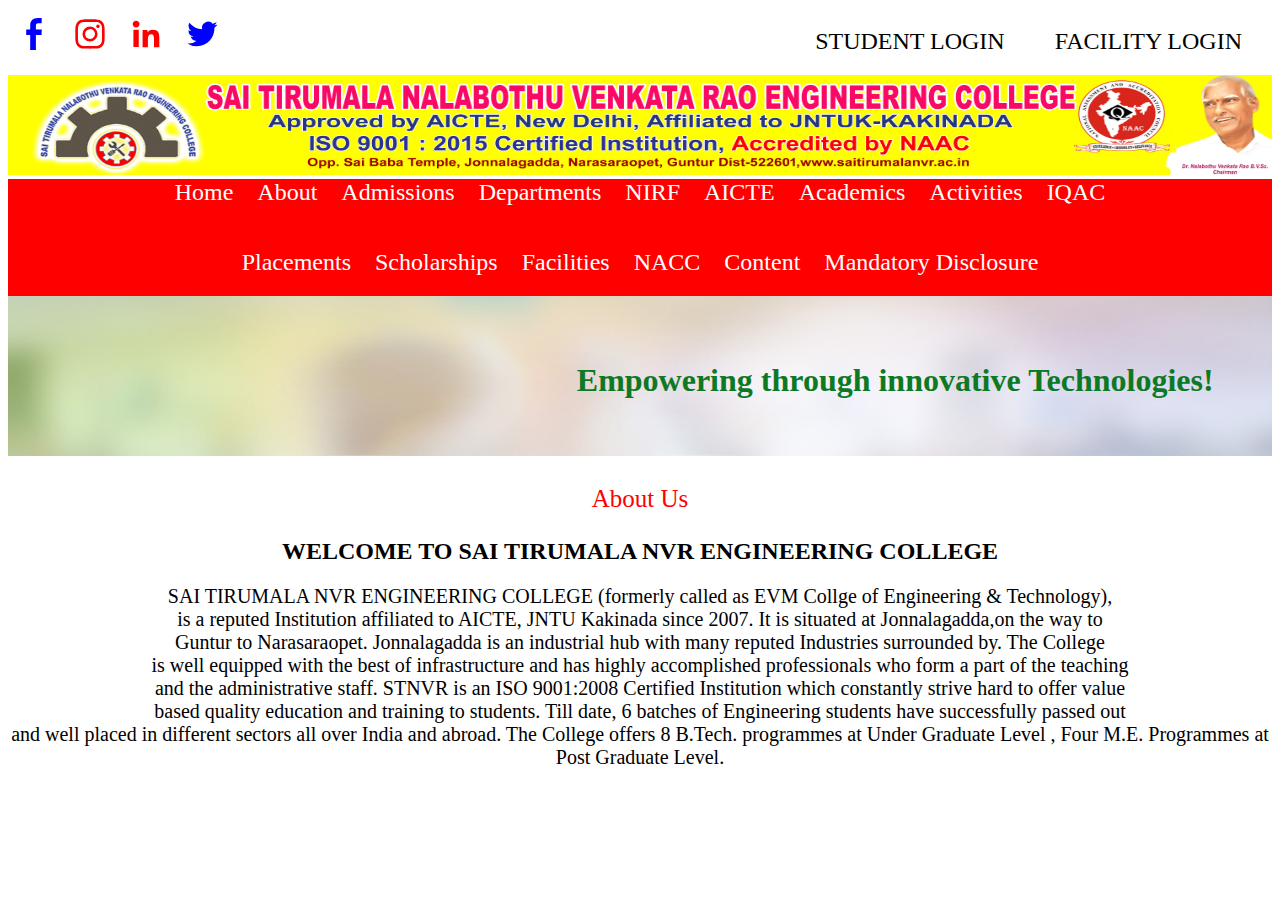
<file: ab.html>
<!DOCTYPE html>
<html>
    <head>
        <meta name="viewport" content="width=divice-width,initial-scal=1.0"/>

        <title>About</title>
        <style>
   
svg{
    padding: 10px;
}
.socialmedia{
    background-color: rgb(34, 34, 34);
}
.login{
    display: flex;
    gap: 30px;
    padding: 20px;
justify-items: baseline;
}
.login a{
    padding: 10px;
    color: black;
     font-size: 24px;
     text-decoration: none;
} 
.fiest{
    display: flex;
    justify-content: space-between;
    justify-content: baseline;
}

.student-login{
    font-size: 25px;
}
.sten-logo{
    width: 100%;
  
    height: 100px;
}
aside{
    background-color: red;
}            
.sp  a{
    padding: 10px;
    color: white;
     font-size: 24px;
     transform: none;
     text-decoration: none;
} 
.space a{
    padding: 10px;
    color: white;
     font-size: 24px;
     transform: none;
     
     text-decoration: none;
}
.sp{
    padding-bottom: 20px;
}
.space{
    padding-bottom: 43px;
}
.p{
    font-size: 25px;
    color: red;
    text-align: center;
}
.para{
    text-align: center;
}
.po{
    position: relative;
}
.po2{
    position: absolute;
    top: 45px;
    left: 45%;

}
h1{
    height: 150px;
    color: rgb(14, 121, 37);
    top: 100px;
    text-align: center;
    justify-content: center;
 
    }

   
h1 {

  animation: left_to_right 2s ease;
}




@keyframes left_to_right {
  from {
    margin-left: -100%;
  }
  to {
    margin-left: 30px;
  }
}



.po img{
    height: 160px;
    width: 100%;
}
p{
    font-size: 20px;
}
@media(max-width:700px){
    
}

        </style>
    </head>
    <body>
     

        

    <div class="all1">
    <div class="fiest">
        <div class="media">
         
   <a href="#"> <svg xmlns="http://www.w3.org/2000/svg" aria-hidden="true" role="img" width="2em" height="2em" preserveAspectRatio="xMidYMid meet" viewBox="0 0 486.037 1000"><path fill="blue" d="M124.074 1000V530.771H0V361.826h124.074V217.525C124.074 104.132 197.365 0 366.243 0C434.619 0 485.18 6.555 485.18 6.555l-3.984 157.766s-51.564-.502-107.833-.502c-60.9 0-70.657 28.065-70.657 74.646v123.361h183.331l-7.977 168.945H302.706V1000H124.074"/></svg></a>
   <a href="#"> </a><svg xmlns="http://www.w3.org/2000/svg" aria-hidden="true" role="img" width="2em" height="2em" preserveAspectRatio="xMidYMid meet" viewBox="0 0 24 24"><path fill="red" fill-rule="evenodd" d="M7.465 1.066C8.638 1.012 9.012 1 12 1c2.988 0 3.362.013 4.534.066c1.172.053 1.972.24 2.672.511c.733.277 1.398.71 1.948 1.27c.56.549.992 1.213 1.268 1.947c.272.7.458 1.5.512 2.67C22.988 8.639 23 9.013 23 12c0 2.988-.013 3.362-.066 4.535c-.053 1.17-.24 1.97-.512 2.67a5.396 5.396 0 0 1-1.268 1.949c-.55.56-1.215.992-1.948 1.268c-.7.272-1.5.458-2.67.512c-1.174.054-1.548.066-4.536.066c-2.988 0-3.362-.013-4.535-.066c-1.17-.053-1.97-.24-2.67-.512a5.397 5.397 0 0 1-1.949-1.268a5.392 5.392 0 0 1-1.269-1.948c-.271-.7-.457-1.5-.511-2.67C1.012 15.361 1 14.987 1 12c0-2.988.013-3.362.066-4.534c.053-1.172.24-1.972.511-2.672a5.396 5.396 0 0 1 1.27-1.948a5.392 5.392 0 0 1 1.947-1.269c.7-.271 1.5-.457 2.67-.511Zm8.98 1.98c-1.16-.053-1.508-.064-4.445-.064c-2.937 0-3.285.011-4.445.064c-1.073.049-1.655.228-2.043.379c-.513.2-.88.437-1.265.822a3.412 3.412 0 0 0-.822 1.265c-.151.388-.33.97-.379 2.043c-.053 1.16-.064 1.508-.064 4.445c0 2.937.011 3.285.064 4.445c.049 1.073.228 1.655.379 2.043c.176.477.457.91.822 1.265c.355.365.788.646 1.265.822c.388.151.97.33 2.043.379c1.16.053 1.507.064 4.445.064c2.938 0 3.285-.011 4.445-.064c1.073-.049 1.655-.228 2.043-.379c.513-.2.88-.437 1.265-.822c.365-.355.646-.788.822-1.265c.151-.388.33-.97.379-2.043c.053-1.16.064-1.508.064-4.445c0-2.937-.011-3.285-.064-4.445c-.049-1.073-.228-1.655-.379-2.043c-.2-.513-.437-.88-.822-1.265a3.413 3.413 0 0 0-1.265-.822c-.388-.151-.97-.33-2.043-.379Zm-5.85 12.345a3.669 3.669 0 0 0 4-5.986a3.67 3.67 0 1 0-4 5.986ZM8.002 8.002a5.654 5.654 0 1 1 7.996 7.996a5.654 5.654 0 0 1-7.996-7.996Zm10.906-.814a1.337 1.337 0 1 0-1.89-1.89a1.337 1.337 0 0 0 1.89 1.89Z" clip-rule="evenodd"/></svg></a>
   <a href="#"> <svg xmlns="http://www.w3.org/2000/svg" aria-hidden="true" role="img" width="2em" height="2em" preserveAspectRatio="xMidYMid meet" viewBox="0 0 24 24"><path fill="red" fill-rule="evenodd" d="M9.429 8.969h3.714v1.85c.535-1.064 1.907-2.02 3.968-2.02c3.951 0 4.889 2.118 4.889 6.004V22h-4v-6.312c0-2.213-.535-3.461-1.897-3.461c-1.889 0-2.674 1.345-2.674 3.46V22h-4V8.969ZM2.57 21.83h4V8.799h-4V21.83ZM7.143 4.55a2.53 2.53 0 0 1-.753 1.802a2.573 2.573 0 0 1-1.82.748a2.59 2.59 0 0 1-1.818-.747A2.548 2.548 0 0 1 2 4.55c0-.677.27-1.325.753-1.803A2.583 2.583 0 0 1 4.571 2c.682 0 1.336.269 1.819.747c.482.478.753 1.126.753 1.803Z" clip-rule="evenodd"/></svg></a>
   <a href="#"> <svg xmlns="http://www.w3.org/2000/svg" aria-hidden="true" role="img" width="2em" height="2em" preserveAspectRatio="xMidYMid meet" viewBox="0 0 24 24"><path fill="blue" d="M23.643 4.937c-.835.37-1.732.62-2.675.733a4.67 4.67 0 0 0 2.048-2.578a9.3 9.3 0 0 1-2.958 1.13a4.66 4.66 0 0 0-7.938 4.25a13.229 13.229 0 0 1-9.602-4.868c-.4.69-.63 1.49-.63 2.342A4.66 4.66 0 0 0 3.96 9.824a4.647 4.647 0 0 1-2.11-.583v.06a4.66 4.66 0 0 0 3.737 4.568a4.692 4.692 0 0 1-2.104.08a4.661 4.661 0 0 0 4.352 3.234a9.348 9.348 0 0 1-5.786 1.995a9.5 9.5 0 0 1-1.112-.065a13.175 13.175 0 0 0 7.14 2.093c8.57 0 13.255-7.098 13.255-13.254c0-.2-.005-.402-.014-.602a9.47 9.47 0 0 0 2.323-2.41l.002-.003Z"/></svg> </a> 
        </div>
        <div class="login">
            <div>
    <a href="#">STUDENT LOGIN</a>
            </div>
       <div>     
   <a href="#">FACILITY LOGIN</a>
       </div>
    </div>
</div>
        
   <img class="sten-logo" src="images/logo.jpg" alt="logo">
     <aside>
         <div class="link1">
           <center>  <div class="space">
                <a href="index.html">Home</a>
                <a href="ab.html">About</a>
                <a href="addmi.html">Admissions</a>
                <a href="department.html">Departments</a>
                <a href="images/NIRF- MANAGEMENT- RANKING -2018.pdf">NIRF</a>
                <a href="#">AICTE</a>
                <a href="acadmic.html">Academics</a>
                <a href="images/Best practices.docx">Activities</a>
                <a href="images/Internal Quality Assurance Cell.pdf.PDF">IQAC</a>
        
            </div>
         </div>
         <center>
         <div class="sp">
             <a href="images/PLACEMENT DETAILS FOR A.Y 18-19.pdf">Placements</a>
             <a href="images/scholership.pdf">Scholarships</a>
             <a href="images/facltuy empowerment1.pdf">Facilities</a>
             <a href="images/NSS.pdf">NACC</a>
             <a href="http://www.saitirumalanvr.ar.in/Content.html">Content</a>
             <a href="images/mandatory disclosure final.pdf">Mandatory Disclosure</a>
            </center>  
            </div>
     </aside>
  <center>  <div class="card">

    
        <div class="card-part card_part-one"></div>
        <div class="card-part card_part-two"></div>
        <div class="card-part card_part-three"></div>
        <div class="card-part card_part-four"></div>
     </div>
  </center>
           <div class="po">
               <img  src="images/inner-banner-bg.jpg">
               <div class="po2">
            <h1>Empowering through innovative Technologies!</h1>
               </div>
           </div>
            <div class="aboutus">
                <div class="cont">
                    <p class="p">About Us</p>
                </div>
                <div class="para">
                <h2>WELCOME TO SAI TIRUMALA NVR ENGINEERING COLLEGE</h2>
                <p id="p">SAI TIRUMALA NVR ENGINEERING COLLEGE (formerly called as EVM Collge of Engineering 
                & Technology),<br> is a reputed Institution affiliated to AICTE, JNTU Kakinada since 2007.
                 It is situated at Jonnalagadda,on the way to<br> Guntur to Narasaraopet. Jonnalagadda is 
                 an industrial hub with many reputed Industries surrounded by. The College <br>is well equipped
                  with the best of infrastructure and has highly accomplished professionals who form a part of 
                  the teaching <br>and the administrative staff. STNVR is an ISO 9001:2008 Certified Institution which 
                  constantly strive hard to offer value <br>based quality education and training to students. Till date, 
                  6 batches of Engineering students have successfully passed out<br> and well placed in different sectors
                   all over India and abroad. The College offers 8 B.Tech. programmes at Under Graduate Level , Four M.E. 
                   Programmes at Post Graduate Level.</p>
                            
                </div>
            </div>   
    </body>
</html>
</file>
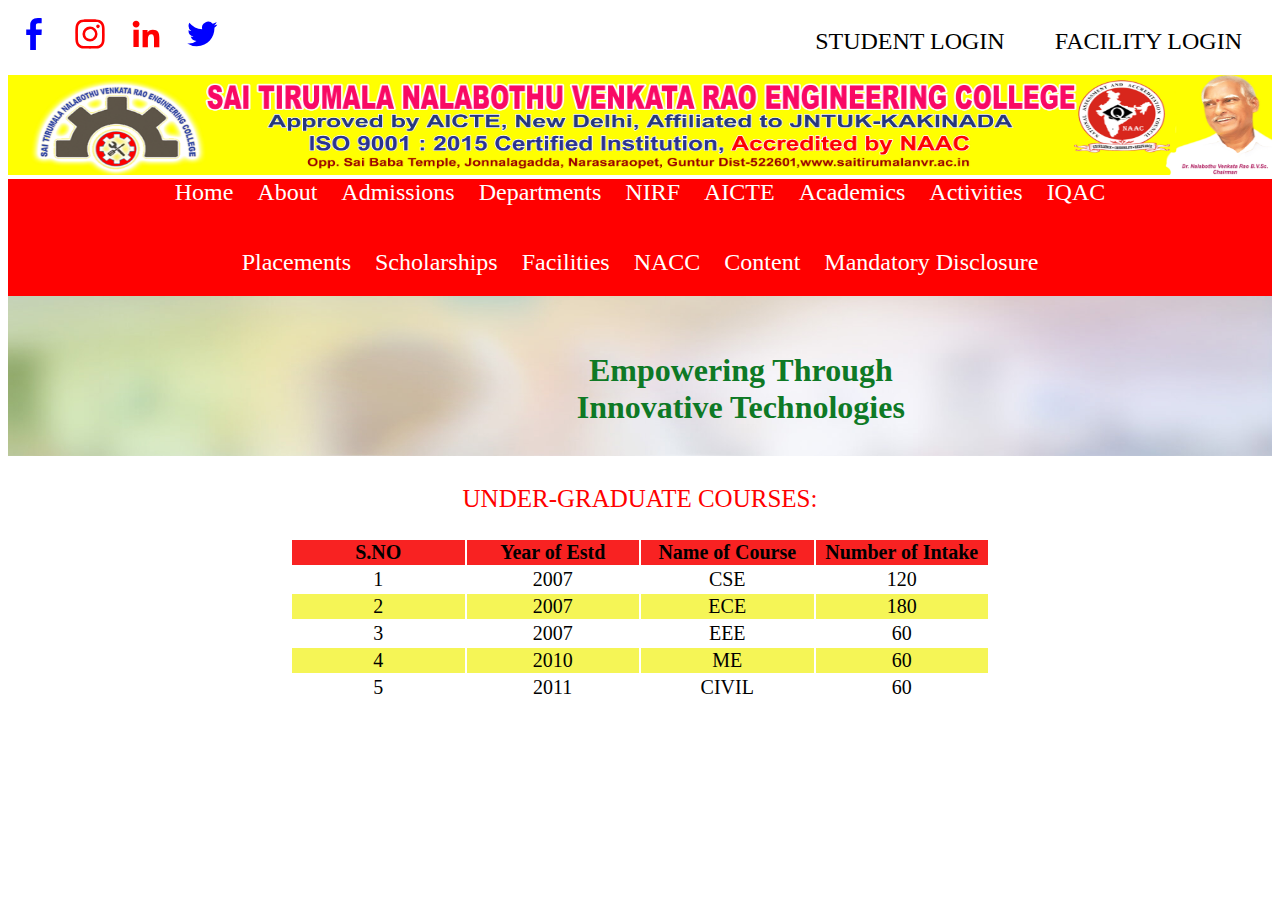
<file: acadmic.html>
<!DOCTYPE html>
<html>
    <head>
        <meta name="viewport" content="width=divice-width,initial-scal=1.0"/>

        <title>About admission</title>
        <style>
   
svg{
    padding: 10px;
}
.socialmedia{
    background-color: rgb(34, 34, 34);
}
.login{
    display: flex;
    gap: 30px;
    padding: 20px;
justify-items: baseline;
}
.login a{
    padding: 10px;
    color: black;
     font-size: 24px;
     text-decoration: none;
} 
.fiest{
    display: flex;
    justify-content: space-between;
    justify-content: baseline;
}

.student-login{
    font-size: 25px;
}
.sten-logo{
    width: 100%;
  
    height: 100px;
}
aside{
    background-color: red;
}            
.sp  a{
    padding: 10px;
    color: white;
     font-size: 24px;
     transform: none;
     text-decoration: none;
} 
.space a{
    padding: 10px;
    color: white;
     font-size: 24px;
     transform: none;
     
     text-decoration: none;
}
.sp{
    padding-bottom: 20px;
}
.space{
    padding-bottom: 43px;
}
.p{
    font-size: 25px;
    color: red;
    text-align: center;
}
.para{
    text-align: center;
}
.po{
    position: relative;
}
.po2{
    position: absolute;
    top: 35px;
    left: 45%;

}
  
h1 {

animation: left_to_right 2s ease;
}




@keyframes left_to_right {
from {
  margin-left: -100%;
}
to {
  margin-left: 30px;
}
}
h1{
    height: 150px;
    color: rgb(14, 121, 37);
    top: 100px;
    text-align: center;
    justify-content: center;
    
}
table th,td{
    border: 2px solid white ;
    border-collapse: collapse;
  
}
table{
   width: 700px;
   font-size: 20px;
}
.td1, .td2{
    background-color: rgb(245, 245, 86);
}
th{
    width: 100px;
    margin-top: 20px;
    background-color: rgb(248, 34, 34);
}
table{
    border-collapse: collapse;
    text-align: center;
}

.po img{
    height: 160px;
    width: 100%;
}
p{
    font-size: 20px;
    
}
@media(max-width:700px){
    
}

        </style>
    </head>
    <body>
     

        

    <div class="all1">
    <div class="fiest">
        <div class="media">
         
   <a href="#"> <svg xmlns="http://www.w3.org/2000/svg" aria-hidden="true" role="img" width="2em" height="2em" preserveAspectRatio="xMidYMid meet" viewBox="0 0 486.037 1000"><path fill="blue" d="M124.074 1000V530.771H0V361.826h124.074V217.525C124.074 104.132 197.365 0 366.243 0C434.619 0 485.18 6.555 485.18 6.555l-3.984 157.766s-51.564-.502-107.833-.502c-60.9 0-70.657 28.065-70.657 74.646v123.361h183.331l-7.977 168.945H302.706V1000H124.074"/></svg></a>
   <a href="#"> </a><svg xmlns="http://www.w3.org/2000/svg" aria-hidden="true" role="img" width="2em" height="2em" preserveAspectRatio="xMidYMid meet" viewBox="0 0 24 24"><path fill="red" fill-rule="evenodd" d="M7.465 1.066C8.638 1.012 9.012 1 12 1c2.988 0 3.362.013 4.534.066c1.172.053 1.972.24 2.672.511c.733.277 1.398.71 1.948 1.27c.56.549.992 1.213 1.268 1.947c.272.7.458 1.5.512 2.67C22.988 8.639 23 9.013 23 12c0 2.988-.013 3.362-.066 4.535c-.053 1.17-.24 1.97-.512 2.67a5.396 5.396 0 0 1-1.268 1.949c-.55.56-1.215.992-1.948 1.268c-.7.272-1.5.458-2.67.512c-1.174.054-1.548.066-4.536.066c-2.988 0-3.362-.013-4.535-.066c-1.17-.053-1.97-.24-2.67-.512a5.397 5.397 0 0 1-1.949-1.268a5.392 5.392 0 0 1-1.269-1.948c-.271-.7-.457-1.5-.511-2.67C1.012 15.361 1 14.987 1 12c0-2.988.013-3.362.066-4.534c.053-1.172.24-1.972.511-2.672a5.396 5.396 0 0 1 1.27-1.948a5.392 5.392 0 0 1 1.947-1.269c.7-.271 1.5-.457 2.67-.511Zm8.98 1.98c-1.16-.053-1.508-.064-4.445-.064c-2.937 0-3.285.011-4.445.064c-1.073.049-1.655.228-2.043.379c-.513.2-.88.437-1.265.822a3.412 3.412 0 0 0-.822 1.265c-.151.388-.33.97-.379 2.043c-.053 1.16-.064 1.508-.064 4.445c0 2.937.011 3.285.064 4.445c.049 1.073.228 1.655.379 2.043c.176.477.457.91.822 1.265c.355.365.788.646 1.265.822c.388.151.97.33 2.043.379c1.16.053 1.507.064 4.445.064c2.938 0 3.285-.011 4.445-.064c1.073-.049 1.655-.228 2.043-.379c.513-.2.88-.437 1.265-.822c.365-.355.646-.788.822-1.265c.151-.388.33-.97.379-2.043c.053-1.16.064-1.508.064-4.445c0-2.937-.011-3.285-.064-4.445c-.049-1.073-.228-1.655-.379-2.043c-.2-.513-.437-.88-.822-1.265a3.413 3.413 0 0 0-1.265-.822c-.388-.151-.97-.33-2.043-.379Zm-5.85 12.345a3.669 3.669 0 0 0 4-5.986a3.67 3.67 0 1 0-4 5.986ZM8.002 8.002a5.654 5.654 0 1 1 7.996 7.996a5.654 5.654 0 0 1-7.996-7.996Zm10.906-.814a1.337 1.337 0 1 0-1.89-1.89a1.337 1.337 0 0 0 1.89 1.89Z" clip-rule="evenodd"/></svg></a>
   <a href="#"> <svg xmlns="http://www.w3.org/2000/svg" aria-hidden="true" role="img" width="2em" height="2em" preserveAspectRatio="xMidYMid meet" viewBox="0 0 24 24"><path fill="red" fill-rule="evenodd" d="M9.429 8.969h3.714v1.85c.535-1.064 1.907-2.02 3.968-2.02c3.951 0 4.889 2.118 4.889 6.004V22h-4v-6.312c0-2.213-.535-3.461-1.897-3.461c-1.889 0-2.674 1.345-2.674 3.46V22h-4V8.969ZM2.57 21.83h4V8.799h-4V21.83ZM7.143 4.55a2.53 2.53 0 0 1-.753 1.802a2.573 2.573 0 0 1-1.82.748a2.59 2.59 0 0 1-1.818-.747A2.548 2.548 0 0 1 2 4.55c0-.677.27-1.325.753-1.803A2.583 2.583 0 0 1 4.571 2c.682 0 1.336.269 1.819.747c.482.478.753 1.126.753 1.803Z" clip-rule="evenodd"/></svg></a>
   <a href="#"> <svg xmlns="http://www.w3.org/2000/svg" aria-hidden="true" role="img" width="2em" height="2em" preserveAspectRatio="xMidYMid meet" viewBox="0 0 24 24"><path fill="blue" d="M23.643 4.937c-.835.37-1.732.62-2.675.733a4.67 4.67 0 0 0 2.048-2.578a9.3 9.3 0 0 1-2.958 1.13a4.66 4.66 0 0 0-7.938 4.25a13.229 13.229 0 0 1-9.602-4.868c-.4.69-.63 1.49-.63 2.342A4.66 4.66 0 0 0 3.96 9.824a4.647 4.647 0 0 1-2.11-.583v.06a4.66 4.66 0 0 0 3.737 4.568a4.692 4.692 0 0 1-2.104.08a4.661 4.661 0 0 0 4.352 3.234a9.348 9.348 0 0 1-5.786 1.995a9.5 9.5 0 0 1-1.112-.065a13.175 13.175 0 0 0 7.14 2.093c8.57 0 13.255-7.098 13.255-13.254c0-.2-.005-.402-.014-.602a9.47 9.47 0 0 0 2.323-2.41l.002-.003Z"/></svg> </a> 
        </div>
        <div class="login">
            <div>
    <a href="#">STUDENT LOGIN</a>
            </div>
       <div>     
   <a href="#">FACILITY LOGIN</a>
       </div>
    </div>
</div>
        
   <img class="sten-logo" src="images/logo.jpg" alt="logo">
     <aside>
         <div class="link1">
           <center>  <div class="space">
                <a href="index.html">Home</a>
                <a href="ab.html">About</a>
                <a href="addmi.html">Admissions</a>
                <a href="department.html">Departments</a>
                <a href="images/ENGINEERING-NRIF-2020.pdf";>NIRF</a>
                <a href="images/">AICTE</a>
                <a href="#">Academics</a>
                <a href="images//Best practices.docx">Activities</a>
                <a href="images/Internal Quality Assurance Cell.pdf.PDF">IQAC</a>
        
            </div>
         </div>
         <center>
         <div class="sp">
             <a href="images/PLACEMENT DETAILS FOR A.Y 18-19.pdf">Placements</a>
             <a href="images/scholership.pdf">Scholarships</a>
             <a href="images/facltuy empowerment1.pdf">Facilities</a>
             <a href="images/NSS.pdf">NACC</a>
             <a href="http://www.saitirumalanvr.ar.in/Content.html">Content</a>
             <a href="images/mandatory disclosure final.pdf">Mandatory Disclosure</a>
            </center>  
            </div>
     </aside>
  <center>  <div class="card">

    
        <div class="card-part card_part-one"></div>
        <div class="card-part card_part-two"></div>
        <div class="card-part card_part-three"></div>
        <div class="card-part card_part-four"></div>
     </div>
  </center>
           <div class="po">
               <img  src="images/inner-banner-bg.jpg">
               <div class="po2">

            <h1>Empowering Through<br>Innovative Technologies</h1>
               </div>
           </div>
            <div class="aboutus">
                <div class="cont">
                    <p class="p">UNDER-GRADUATE COURSES:</p>
                </div>
                <center>
                <table>
                    <tr>
                        <th>S.NO</th>
                        <th>Year of Estd</th>
                        <th>Name of Course</th>
                        <th>Number of Intake</th>
                    </tr>
                    <tr>
                        <td>1</td>
                        <td>2007</td>
                        <td>CSE</td>
                        <td>120</td>
                    </tr>
                    <tr class="td1">
                        <td>2</td>
                        <td>2007</td>
                        <td>ECE</td>
                        <td>180</td>
                    </tr>
                    <tr>
                        <td>3</td>
                        <td>2007</td>
                        <td>EEE</td>
                        <td>60</td>
                    </tr>
                    <tr class="td2">
                        <td>4</td>
                        <td>2010</td>
                        <td>ME</td>
                        <td>60</td>
                    </tr>
                    <tr>
                        <td>5</td>
                        <td>2011</td>
                        <td>CIVIL</td>
                        <td>60</td>
                    </tr>
                </table>
            </center>
            </div>   
    </body>
</html>
</file>
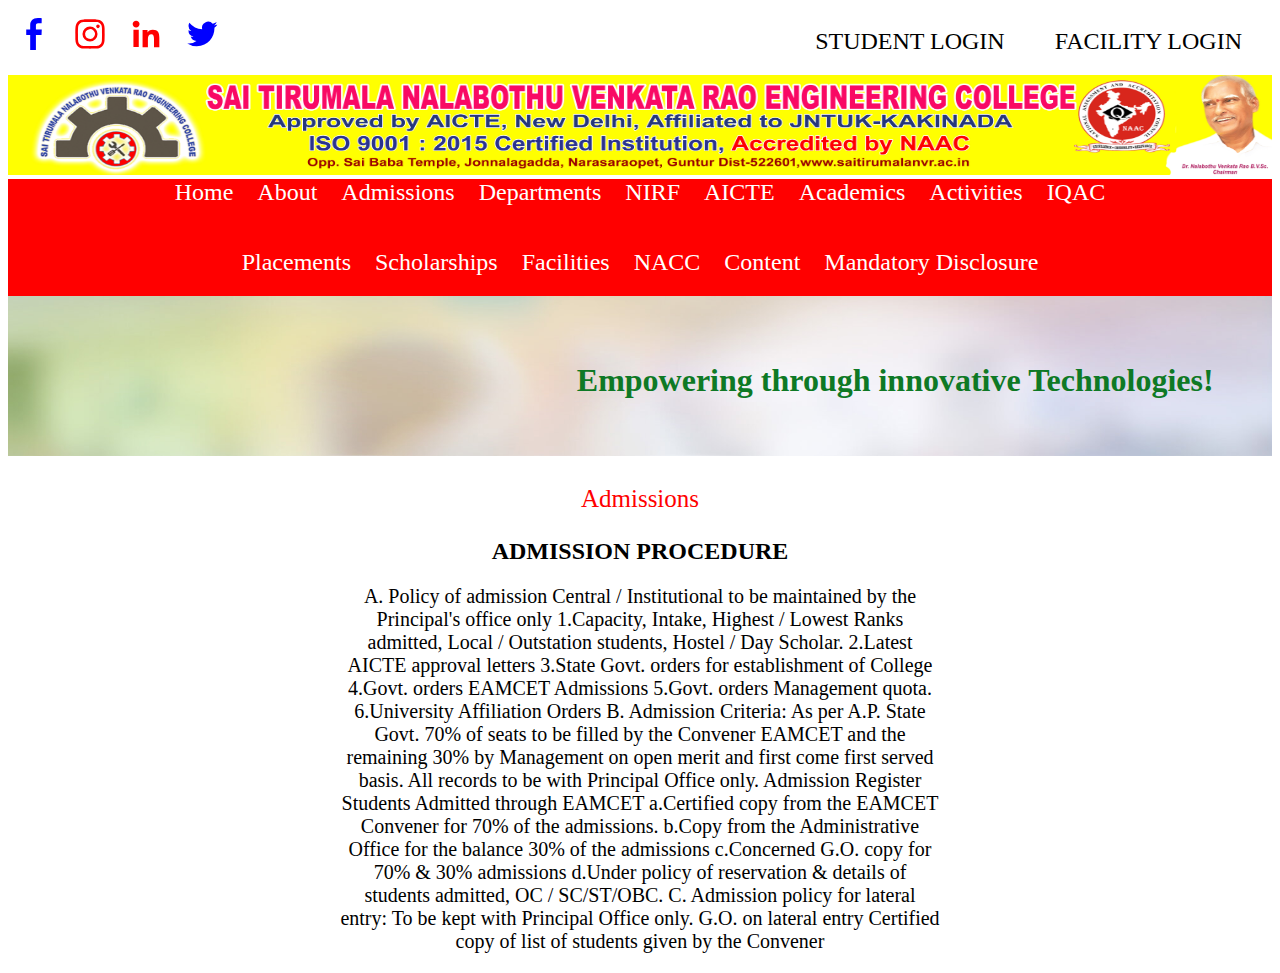
<file: addmi.html>
<!DOCTYPE html>
<html>
    <head>
        <meta name="viewport" content="width=divice-width,initial-scal=1.0"/>

        <title>Admissions</title>
        <style>
   #p{
       text-align: center;
       width: 600px;
   }
svg{
    padding: 10px;
}
.socialmedia{
    background-color: rgb(34, 34, 34);
}
.login{
    display: flex;
    gap: 30px;
    padding: 20px;
justify-items: baseline;
}
.login a{
    padding: 10px;
    color: black;
     font-size: 24px;
     text-decoration: none;
} 
.fiest{
    display: flex;
    justify-content: space-between;
    justify-content: baseline;
}

.student-login{
    font-size: 25px;
}
.sten-logo{
    width: 100%;
 
    height: 100px;
}
aside{
    background-color: red;
}            
.sp  a{
    padding: 10px;
    color: white;
     font-size: 24px;
     transform: none;
     text-decoration: none;
} 
.space a{
    padding: 10px;
    color: white;
     font-size: 24px;
     transform: none;
     
     text-decoration: none;
}
.sp{
    padding-bottom: 20px;
}
.space{
    padding-bottom: 43px;
}
.p{
    font-size: 25px;
    color: red;
    align-items: center;
}
.para{
    text-align: center;

}
.po{
    position: relative;
}
.po2{
    position: absolute;
    top: 45px;
    left: 45%;

}
  
h1 {

animation: left_to_right 2s ease;
}




@keyframes left_to_right {
from {
  margin-left: -100%;
}
to {
  margin-left: 30px;
}
}
h1{
    height: 150px;
   color: rgb(14, 121, 37);
    top: 100px;
    text-align: center;
    justify-content: center;
    
}

.po img{
    height: 160px;
    width: 100%;
}
p{
    font-size: 20px;
}
@media(max-width:700px){
    
}

        </style>
    </head>
    <body>
     

        

    <div class="all1">
    <div class="fiest">
        <div class="media">
         
   <a href="#"> <svg xmlns="http://www.w3.org/2000/svg" aria-hidden="true" role="img" width="2em" height="2em" preserveAspectRatio="xMidYMid meet" viewBox="0 0 486.037 1000"><path fill="blue" d="M124.074 1000V530.771H0V361.826h124.074V217.525C124.074 104.132 197.365 0 366.243 0C434.619 0 485.18 6.555 485.18 6.555l-3.984 157.766s-51.564-.502-107.833-.502c-60.9 0-70.657 28.065-70.657 74.646v123.361h183.331l-7.977 168.945H302.706V1000H124.074"/></svg></a>
   <a href="#"> </a><svg xmlns="http://www.w3.org/2000/svg" aria-hidden="true" role="img" width="2em" height="2em" preserveAspectRatio="xMidYMid meet" viewBox="0 0 24 24"><path fill="red" fill-rule="evenodd" d="M7.465 1.066C8.638 1.012 9.012 1 12 1c2.988 0 3.362.013 4.534.066c1.172.053 1.972.24 2.672.511c.733.277 1.398.71 1.948 1.27c.56.549.992 1.213 1.268 1.947c.272.7.458 1.5.512 2.67C22.988 8.639 23 9.013 23 12c0 2.988-.013 3.362-.066 4.535c-.053 1.17-.24 1.97-.512 2.67a5.396 5.396 0 0 1-1.268 1.949c-.55.56-1.215.992-1.948 1.268c-.7.272-1.5.458-2.67.512c-1.174.054-1.548.066-4.536.066c-2.988 0-3.362-.013-4.535-.066c-1.17-.053-1.97-.24-2.67-.512a5.397 5.397 0 0 1-1.949-1.268a5.392 5.392 0 0 1-1.269-1.948c-.271-.7-.457-1.5-.511-2.67C1.012 15.361 1 14.987 1 12c0-2.988.013-3.362.066-4.534c.053-1.172.24-1.972.511-2.672a5.396 5.396 0 0 1 1.27-1.948a5.392 5.392 0 0 1 1.947-1.269c.7-.271 1.5-.457 2.67-.511Zm8.98 1.98c-1.16-.053-1.508-.064-4.445-.064c-2.937 0-3.285.011-4.445.064c-1.073.049-1.655.228-2.043.379c-.513.2-.88.437-1.265.822a3.412 3.412 0 0 0-.822 1.265c-.151.388-.33.97-.379 2.043c-.053 1.16-.064 1.508-.064 4.445c0 2.937.011 3.285.064 4.445c.049 1.073.228 1.655.379 2.043c.176.477.457.91.822 1.265c.355.365.788.646 1.265.822c.388.151.97.33 2.043.379c1.16.053 1.507.064 4.445.064c2.938 0 3.285-.011 4.445-.064c1.073-.049 1.655-.228 2.043-.379c.513-.2.88-.437 1.265-.822c.365-.355.646-.788.822-1.265c.151-.388.33-.97.379-2.043c.053-1.16.064-1.508.064-4.445c0-2.937-.011-3.285-.064-4.445c-.049-1.073-.228-1.655-.379-2.043c-.2-.513-.437-.88-.822-1.265a3.413 3.413 0 0 0-1.265-.822c-.388-.151-.97-.33-2.043-.379Zm-5.85 12.345a3.669 3.669 0 0 0 4-5.986a3.67 3.67 0 1 0-4 5.986ZM8.002 8.002a5.654 5.654 0 1 1 7.996 7.996a5.654 5.654 0 0 1-7.996-7.996Zm10.906-.814a1.337 1.337 0 1 0-1.89-1.89a1.337 1.337 0 0 0 1.89 1.89Z" clip-rule="evenodd"/></svg></a>
   <a href="#"> <svg xmlns="http://www.w3.org/2000/svg" aria-hidden="true" role="img" width="2em" height="2em" preserveAspectRatio="xMidYMid meet" viewBox="0 0 24 24"><path fill="red" fill-rule="evenodd" d="M9.429 8.969h3.714v1.85c.535-1.064 1.907-2.02 3.968-2.02c3.951 0 4.889 2.118 4.889 6.004V22h-4v-6.312c0-2.213-.535-3.461-1.897-3.461c-1.889 0-2.674 1.345-2.674 3.46V22h-4V8.969ZM2.57 21.83h4V8.799h-4V21.83ZM7.143 4.55a2.53 2.53 0 0 1-.753 1.802a2.573 2.573 0 0 1-1.82.748a2.59 2.59 0 0 1-1.818-.747A2.548 2.548 0 0 1 2 4.55c0-.677.27-1.325.753-1.803A2.583 2.583 0 0 1 4.571 2c.682 0 1.336.269 1.819.747c.482.478.753 1.126.753 1.803Z" clip-rule="evenodd"/></svg></a>
   <a href="#"> <svg xmlns="http://www.w3.org/2000/svg" aria-hidden="true" role="img" width="2em" height="2em" preserveAspectRatio="xMidYMid meet" viewBox="0 0 24 24"><path fill="blue" d="M23.643 4.937c-.835.37-1.732.62-2.675.733a4.67 4.67 0 0 0 2.048-2.578a9.3 9.3 0 0 1-2.958 1.13a4.66 4.66 0 0 0-7.938 4.25a13.229 13.229 0 0 1-9.602-4.868c-.4.69-.63 1.49-.63 2.342A4.66 4.66 0 0 0 3.96 9.824a4.647 4.647 0 0 1-2.11-.583v.06a4.66 4.66 0 0 0 3.737 4.568a4.692 4.692 0 0 1-2.104.08a4.661 4.661 0 0 0 4.352 3.234a9.348 9.348 0 0 1-5.786 1.995a9.5 9.5 0 0 1-1.112-.065a13.175 13.175 0 0 0 7.14 2.093c8.57 0 13.255-7.098 13.255-13.254c0-.2-.005-.402-.014-.602a9.47 9.47 0 0 0 2.323-2.41l.002-.003Z"/></svg> </a> 
        </div>
        <div class="login">
            <div>
    <a href="#">STUDENT LOGIN</a>
            </div>
       <div>     
   <a href="#">FACILITY LOGIN</a>
       </div>
    </div>
</div>
        
   <img class="sten-logo" src="images/logo.jpg" alt="logo">
     <aside>
         <div class="link1">
           <center>  <div class="space">
                <a href="index.html">Home</a>
                <a href="ab.html">About</a>
                <a href="#">Admissions</a>
                <a href="department.html">Departments</a>
                <a href="images/NIRF- MANAGEMENT- RANKING -2018.pdf">NIRF</a>
                <a href="">AICTE</a>
                <a href="acadmic.html">Academics</a>
                <a href="images/Best practices.docx">Activities</a>
                <a href="images/Internal Quality Assurance Cell.pdf.PDF">IQAC</a>
        
            </div>
         </div>
         <center>
         <div class="sp">
             <a href="images/PLACEMENT DETAILS FOR A.Y 18-19.pdf">Placements</a>
             <a href="images/scholership.pdf">Scholarships</a>
             <a href="images/facltuy empowerment1.pdf">Facilities</a>
             <a href="images/NSS.pdf">NACC</a>
             <a href="http://www.saitirumalanvr.ar.in/Content.html">Content</a>
             <a href="images/mandatory disclosure final.pdf">Mandatory Disclosure</a>
            </center>  
            </div>
     </aside>
  <center>  <div class="card">

    
        <div class="card-part card_part-one"></div>
        <div class="card-part card_part-two"></div>
        <div class="card-part card_part-three"></div>
        <div class="card-part card_part-four"></div>
     </div>
  </center>
           <div class="po">
               <img  src="images/inner-banner-bg.jpg">
               <div class="po2">
            <h1>Empowering through innovative Technologies!</h1>
               </div>
           </div>
            <div class="aboutus">
                <div class="cont">
                    <center>
                    <p class="p">Admissions</p>
                    </center>
                </div>
                <div class="para">
                <h2>ADMISSION PROCEDURE
                </h2>
                <center>
                <p id="p">A. Policy of admission Central / Institutional to be maintained by the Principal's
                     office only
                     
                    1.Capacity, Intake, Highest / Lowest Ranks admitted, Local / Outstation students, Hostel / Day Scholar.
                    2.Latest AICTE approval letters
                    3.State Govt. orders for establishment of College
                    4.Govt. orders EAMCET Admissions
                    
                   5.Govt. orders Management quota.
                   6.University Affiliation Orders
    
                    B. Admission Criteria: As per A.P. State Govt. 70% of seats to be filled by the Convener EAMCET and the 
                    remaining 30% by Management on open merit and first come first served basis. All records to be with Principal 
                    Office only.
                    Admission Register
                    Students Admitted through EAMCET
                    a.Certified copy from the EAMCET Convener for 70% of the admissions.
                    b.Copy from the Administrative Office for the balance 30% of the admissions
                    c.Concerned G.O. copy for 70% & 30% admissions
                    d.Under policy of reservation & details of students admitted, OC / SC/ST/OBC.
                    C. Admission policy for lateral entry: To be kept with Principal Office only.
                    G.O. on lateral entry
                    Certified copy of list of students given by the Convener
                    
                    </p>
                </center>          
                </div>
            </div>   
    </body>
</html>
</file>
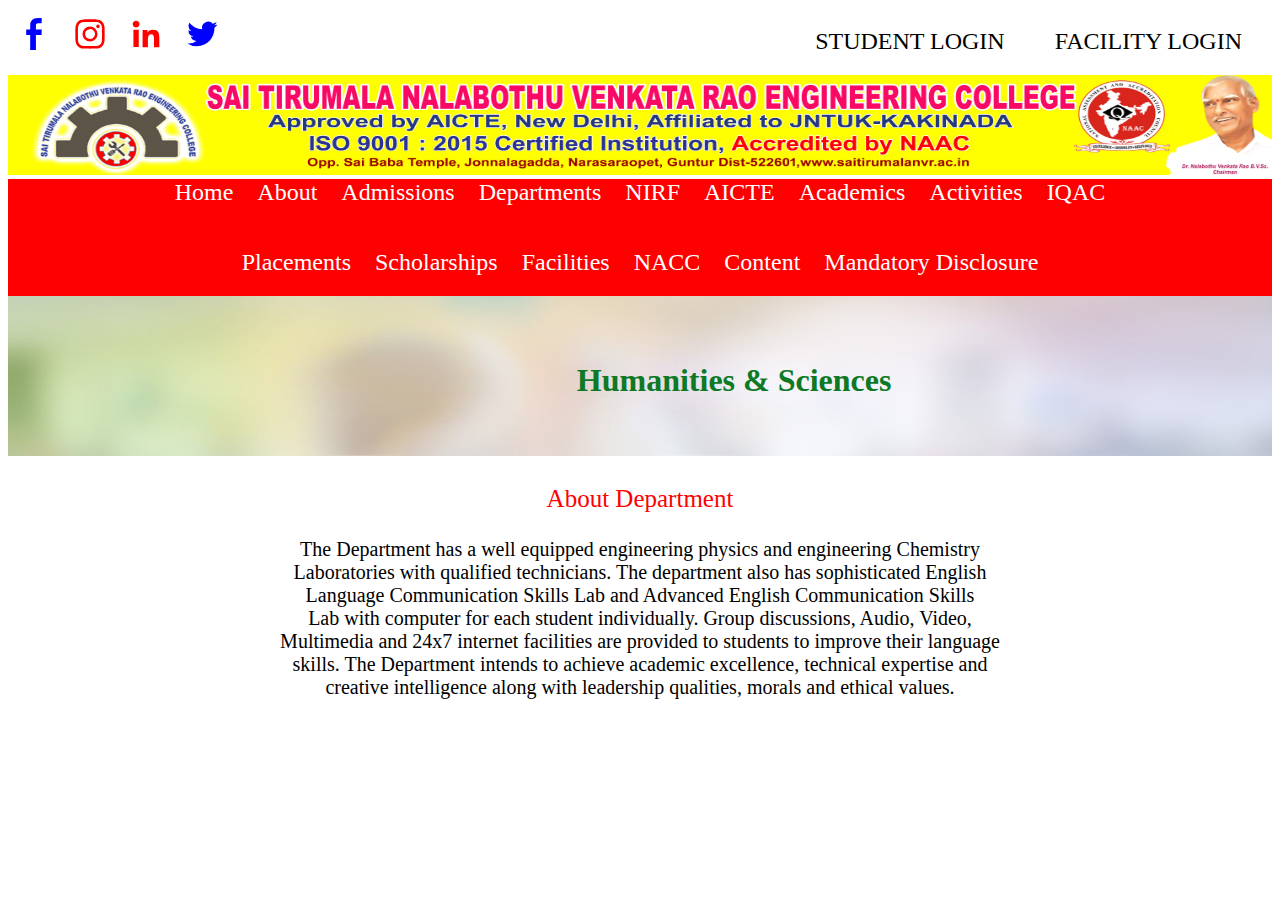
<file: department.html>
<!DOCTYPE html>
<html>
    <head>
        <meta name="viewport" content="width=divice-width,initial-scal=1.0"/>

        <title>About Department</title>
        <style>
   
svg{
    padding: 10px;
}
.socialmedia{
    background-color: rgb(34, 34, 34);
}
.login{
    display: flex;
    gap: 30px;
    padding: 20px;
justify-items: baseline;
}
.login a{
    padding: 10px;
    color: black;
     font-size: 24px;
     text-decoration: none;
} 
.fiest{
    display: flex;
    justify-content: space-between;
    justify-content: baseline;
}

.student-login{
    font-size: 25px;
}
.sten-logo{
    width: 100%;
  
    height: 100px;
}
aside{
    background-color: red;
}            
.sp  a{
    padding: 10px;
    color: white;
     font-size: 24px;
     transform: none;
     text-decoration: none;
} 
.space a{
    padding: 10px;
    color: white;
     font-size: 24px;
     transform: none;
     
     text-decoration: none;
}
.sp{
    padding-bottom: 20px;
}
.space{
    padding-bottom: 43px;
}
.p{
    font-size: 25px;
    color: red;
    text-align: center;
}
.para{
    text-align: center;
}
.po{
    position: relative;
}
.po2{
    position: absolute;
    top: 45px;
    left: 45%;

}
  
h1 {

animation: left_to_right 2s ease;
}




@keyframes left_to_right {
from {
  margin-left: -100%;
}
to {
  margin-left: 30px;
}
}
h1{
    height: 150px;
    color: rgb(14, 121, 37);
    top: 100px;
    text-align: center;
    justify-content: center;
    
}

.po img{
    height: 160px;
    width: 100%;
}
p{
    font-size: 20px;
    
}
@media(max-width:700px){
    
}

        </style>
    </head>
    <body>
     

        

    <div class="all1">
    <div class="fiest">
        <div class="media">
         
   <a href="#"> <svg xmlns="http://www.w3.org/2000/svg" aria-hidden="true" role="img" width="2em" height="2em" preserveAspectRatio="xMidYMid meet" viewBox="0 0 486.037 1000"><path fill="blue" d="M124.074 1000V530.771H0V361.826h124.074V217.525C124.074 104.132 197.365 0 366.243 0C434.619 0 485.18 6.555 485.18 6.555l-3.984 157.766s-51.564-.502-107.833-.502c-60.9 0-70.657 28.065-70.657 74.646v123.361h183.331l-7.977 168.945H302.706V1000H124.074"/></svg></a>
   <a href="#"> </a><svg xmlns="http://www.w3.org/2000/svg" aria-hidden="true" role="img" width="2em" height="2em" preserveAspectRatio="xMidYMid meet" viewBox="0 0 24 24"><path fill="red" fill-rule="evenodd" d="M7.465 1.066C8.638 1.012 9.012 1 12 1c2.988 0 3.362.013 4.534.066c1.172.053 1.972.24 2.672.511c.733.277 1.398.71 1.948 1.27c.56.549.992 1.213 1.268 1.947c.272.7.458 1.5.512 2.67C22.988 8.639 23 9.013 23 12c0 2.988-.013 3.362-.066 4.535c-.053 1.17-.24 1.97-.512 2.67a5.396 5.396 0 0 1-1.268 1.949c-.55.56-1.215.992-1.948 1.268c-.7.272-1.5.458-2.67.512c-1.174.054-1.548.066-4.536.066c-2.988 0-3.362-.013-4.535-.066c-1.17-.053-1.97-.24-2.67-.512a5.397 5.397 0 0 1-1.949-1.268a5.392 5.392 0 0 1-1.269-1.948c-.271-.7-.457-1.5-.511-2.67C1.012 15.361 1 14.987 1 12c0-2.988.013-3.362.066-4.534c.053-1.172.24-1.972.511-2.672a5.396 5.396 0 0 1 1.27-1.948a5.392 5.392 0 0 1 1.947-1.269c.7-.271 1.5-.457 2.67-.511Zm8.98 1.98c-1.16-.053-1.508-.064-4.445-.064c-2.937 0-3.285.011-4.445.064c-1.073.049-1.655.228-2.043.379c-.513.2-.88.437-1.265.822a3.412 3.412 0 0 0-.822 1.265c-.151.388-.33.97-.379 2.043c-.053 1.16-.064 1.508-.064 4.445c0 2.937.011 3.285.064 4.445c.049 1.073.228 1.655.379 2.043c.176.477.457.91.822 1.265c.355.365.788.646 1.265.822c.388.151.97.33 2.043.379c1.16.053 1.507.064 4.445.064c2.938 0 3.285-.011 4.445-.064c1.073-.049 1.655-.228 2.043-.379c.513-.2.88-.437 1.265-.822c.365-.355.646-.788.822-1.265c.151-.388.33-.97.379-2.043c.053-1.16.064-1.508.064-4.445c0-2.937-.011-3.285-.064-4.445c-.049-1.073-.228-1.655-.379-2.043c-.2-.513-.437-.88-.822-1.265a3.413 3.413 0 0 0-1.265-.822c-.388-.151-.97-.33-2.043-.379Zm-5.85 12.345a3.669 3.669 0 0 0 4-5.986a3.67 3.67 0 1 0-4 5.986ZM8.002 8.002a5.654 5.654 0 1 1 7.996 7.996a5.654 5.654 0 0 1-7.996-7.996Zm10.906-.814a1.337 1.337 0 1 0-1.89-1.89a1.337 1.337 0 0 0 1.89 1.89Z" clip-rule="evenodd"/></svg></a>
   <a href="#"> <svg xmlns="http://www.w3.org/2000/svg" aria-hidden="true" role="img" width="2em" height="2em" preserveAspectRatio="xMidYMid meet" viewBox="0 0 24 24"><path fill="red" fill-rule="evenodd" d="M9.429 8.969h3.714v1.85c.535-1.064 1.907-2.02 3.968-2.02c3.951 0 4.889 2.118 4.889 6.004V22h-4v-6.312c0-2.213-.535-3.461-1.897-3.461c-1.889 0-2.674 1.345-2.674 3.46V22h-4V8.969ZM2.57 21.83h4V8.799h-4V21.83ZM7.143 4.55a2.53 2.53 0 0 1-.753 1.802a2.573 2.573 0 0 1-1.82.748a2.59 2.59 0 0 1-1.818-.747A2.548 2.548 0 0 1 2 4.55c0-.677.27-1.325.753-1.803A2.583 2.583 0 0 1 4.571 2c.682 0 1.336.269 1.819.747c.482.478.753 1.126.753 1.803Z" clip-rule="evenodd"/></svg></a>
   <a href="#"> <svg xmlns="http://www.w3.org/2000/svg" aria-hidden="true" role="img" width="2em" height="2em" preserveAspectRatio="xMidYMid meet" viewBox="0 0 24 24"><path fill="blue" d="M23.643 4.937c-.835.37-1.732.62-2.675.733a4.67 4.67 0 0 0 2.048-2.578a9.3 9.3 0 0 1-2.958 1.13a4.66 4.66 0 0 0-7.938 4.25a13.229 13.229 0 0 1-9.602-4.868c-.4.69-.63 1.49-.63 2.342A4.66 4.66 0 0 0 3.96 9.824a4.647 4.647 0 0 1-2.11-.583v.06a4.66 4.66 0 0 0 3.737 4.568a4.692 4.692 0 0 1-2.104.08a4.661 4.661 0 0 0 4.352 3.234a9.348 9.348 0 0 1-5.786 1.995a9.5 9.5 0 0 1-1.112-.065a13.175 13.175 0 0 0 7.14 2.093c8.57 0 13.255-7.098 13.255-13.254c0-.2-.005-.402-.014-.602a9.47 9.47 0 0 0 2.323-2.41l.002-.003Z"/></svg> </a> 
        </div>
        <div class="login">
            <div>
    <a href="#">STUDENT LOGIN</a>
            </div>
       <div>     
   <a href="#">FACILITY LOGIN</a>
       </div>
    </div>
</div>
        
   <img class="sten-logo" src="images/logo.jpg" alt="logo">
     <aside>
         <div class="link1">
           <center>  <div class="space">
                <a href="index.html">Home</a>
                <a href="ab.html">About</a>
                <a href="addmi.html">Admissions</a>
                <a href="#">Departments</a>
                <a href="#">NIRF</a>
                <a href="#">AICTE</a>
                <a href="acadmic.html">Academics</a>
                <a href="images/">Activities</a>
                <a href="images/Internal Quality Assurance Cell.pdf.PDF">IQAC</a>
        
            </div>
         </div>
         <center>
         <div class="sp">
             <a href="images/PLACEMENT DETAILS FOR A.Y 18-19.pdf">Placements</a>
             <a href="images/scholership.pdf">Scholarships</a>
             <a href="images/facltuy empowerment1.pdf">Facilities</a>
             <a href="images/NSS.pdf">NACC</a>
             <a href="http://www.saitirumalanvr.ar.in/Content.html">Content</a>
             <a href="images/mandatory disclosure final.pdf">Mandatory Disclosure</a>
            </center>  
            </div>
     </aside>
  <center>  <div class="card">

    
        <div class="card-part card_part-one"></div>
        <div class="card-part card_part-two"></div>
        <div class="card-part card_part-three"></div>
        <div class="card-part card_part-four"></div>
     </div>
  </center>
           <div class="po">
               <img  src="images/inner-banner-bg.jpg">
               <div class="po2">

            <h1>Humanities & Sciences</h1>
               </div>
           </div>
            <div class="aboutus">
                <div class="cont">
                    <p class="p">About Department</p>
                </div>
                <div class="para">
               
                <p id="p">The Department has a well equipped engineering physics and engineering Chemistry<br> Laboratories with qualified technicians. The department also has sophisticated English<br>
                     Language Communication Skills Lab and Advanced English Communication Skills<br> Lab with computer for each student individually.
                    Group discussions, Audio, Video, <br>Multimedia and 24x7 internet facilities are provided to students to improve their language <br>skills. The Department intends to achieve academic excellence, technical expertise and<br>
                     creative intelligence along with leadership qualities, morals and ethical values.</p>
                            
                </div>
            </div>   
    </body>
</html>
</file>
